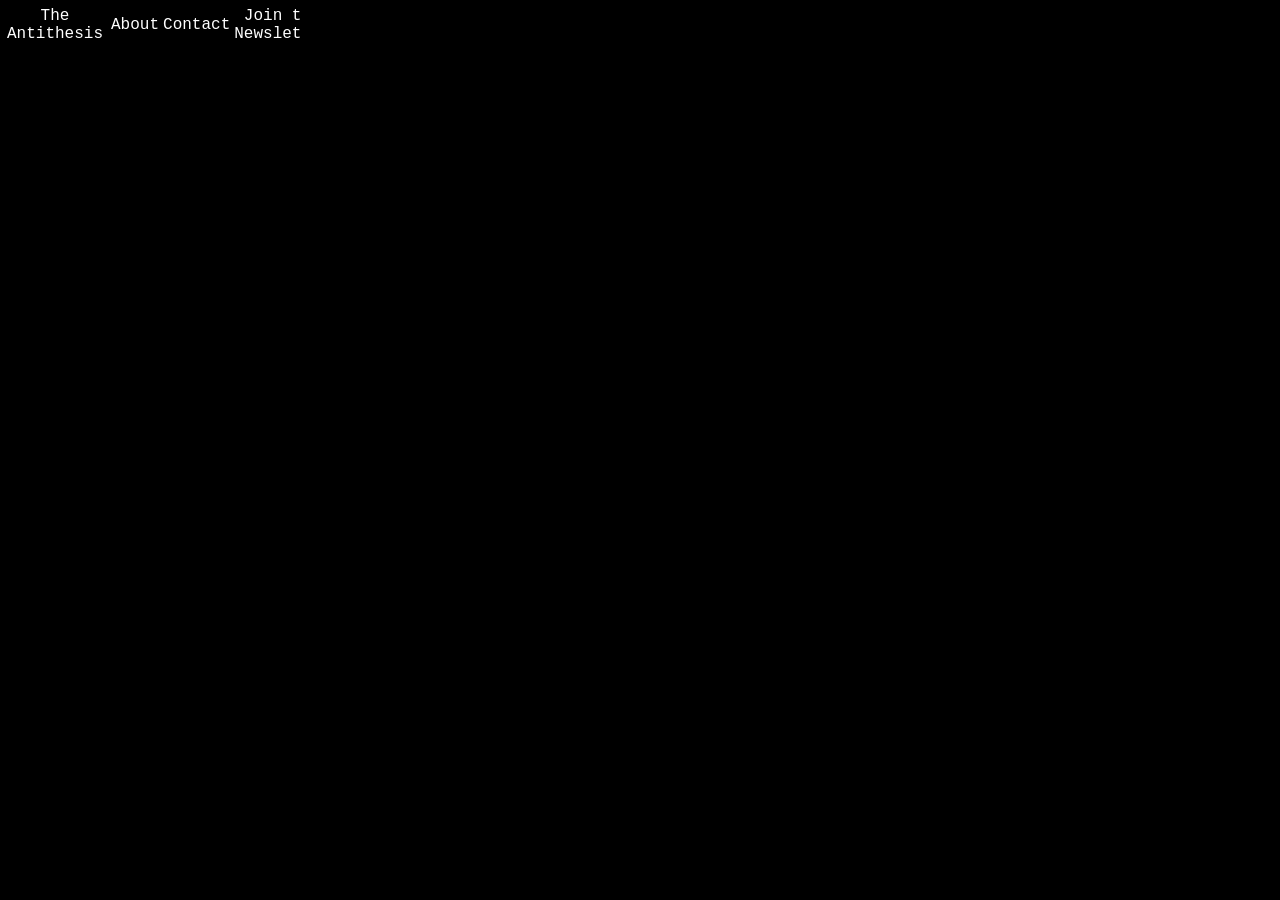
<file: index.html>
<!DOCTYPE html>
<html lang="en">
<head>
    <meta charset="UTF-8">
    <meta name="viewport" content="width=device-width, initial-scale=1.0">
    <meta name="description" content="Page description">
    <meta name="keywords" content="robotics, VEX, V5RC, V5, antithesis, the antithesis, robot, team">
    <meta name="author" content="The Antithesis">
    <meta name="robots" content="index, nofollow">
    <meta name="googlebot" content="notranslate, index, nofollow">
    <title>The Antithesis</title>
    <link rel="stylesheet" href="./default.css">
    <script>
        document.getElementById('bar').width=window.innerWidth;
        document.getElementById('bar').height=window.innerHeight/20;
        window.onresize = function() {
            document.getElementById('bar').width=window.innerWidth;
            document.getElementById('bar').height=window.innerHeight/20;
        }
    </script>
</head>
<body>
    <iframe src="./navbar.html" id="bar" style="border:none; border: bottom 10px!important; border-color: white;"></iframe>
</body>
</html>
</file>
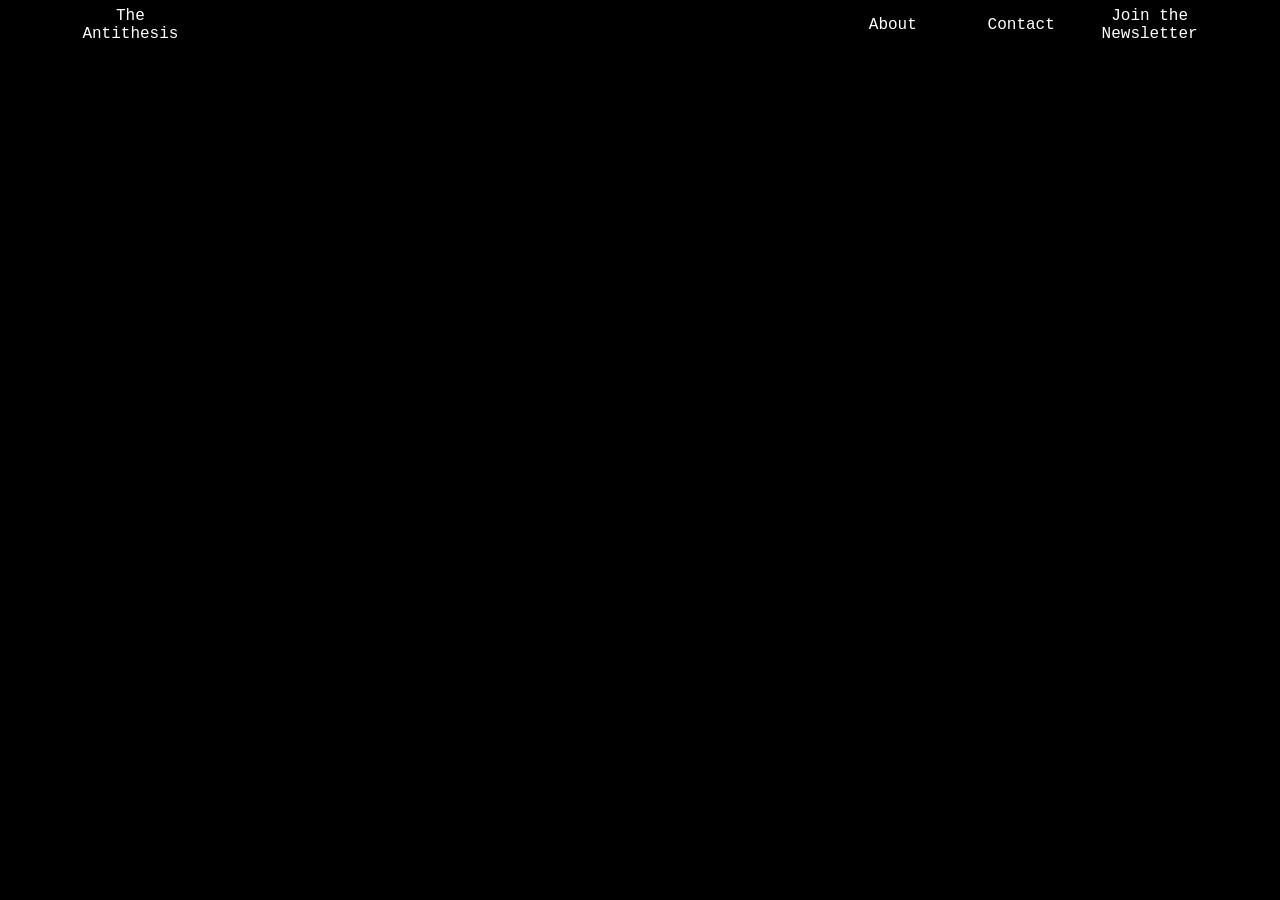
<file: navbar.html>
<!DOCTYPE html>
<html lang="en">
<head>
    <meta charset="UTF-8">
    <meta name="viewport" content="width=device-width, initial-scale=1.0">
    <meta name="description" content="Page description">
    <meta name="keywords" content="robotics, VEX, V5RC, V5, antithesis, the antithesis, robot, team">
    <meta name="author" content="The Antithesis">
    <meta name="robots" content="noindex, nofollow">
    <meta name="googlebot" content="notranslate, noindex, nofollow">
    <title>Navbar</title>
    <style>
        table {
            width:100%;
            margin:0px;
            height:50px;
            border:10px;
            text-align: center;
        }
        td {
            width:10%;
            text-align: center !important;
        }
        body {background-color:black;}
    </style>
    <link rel="stylesheet" href="./default.css">
</head>
<body>
    <table>
        <tr>
            <td style="width:5%"></td>
            <td id="logo">
                <a href="./index.html" class="anchor-default">The Antithesis</a>
            </td>
            <td style="width:50%"></td>
            <td>
                <a href="./about.html" class="anchor-default">About</a>
            </td>
            <td>
                <a href="./contact.html" class="anchor-default">Contact</a>
            </td>
            <td>
                <a href="./news.html" class="anchor-default">Join the Newsletter</a>
            </td>
            <td style="width:5%"></td>
        </tr>
    </table>
</body>
</html>
</file>
<file: default.css>
body {
    margin:0px;
    background-color:black;
    color:white;
    border:0px;
    padding:0px;
    font-family: 'Courier New', Courier, monospace;
}
table {
    border:0px;
}
.anchor-default {
    text-decoration:none!important;
    color:white
}
</file>
